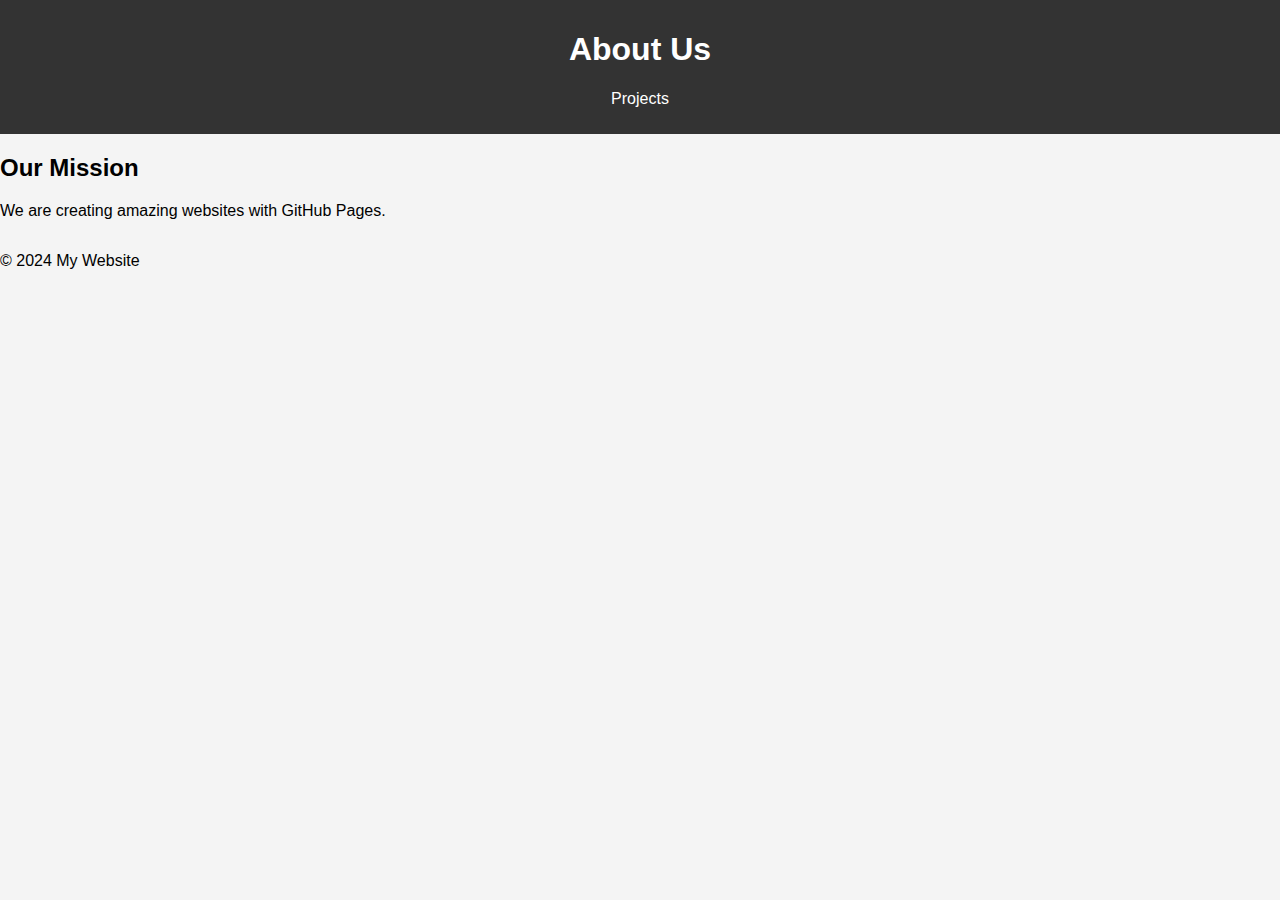
<file: about.html>
<!DOCTYPE html>
<html lang="en">
<head>
    <meta charset="UTF-8">
    <meta name="viewport" content="width=device-width, initial-scale=1.0">
    <title>About Us</title>
    <link rel="stylesheet" href="styles.css">
</head>
<body>
    <header>
        <h1>About Us</h1>
        <nav>
            <ul>
                <li><a href="index.html">Projects</a></li>
            </ul>
        </nav>
    </header>

    <section>
        <h2>Our Mission</h2>
        <p>We are creating amazing websites with GitHub Pages.</p>
    </section>

    <footer>
        <p>&copy; 2024 My Website</p>
    </footer>
</body>
</html>
</file>
<file: styles.css>
body {
    font-family: Calibri, sans-serif;
    margin: 0;
    padding: 0;
    background-color: #f4f4f4;
    display: flex;
    flex-direction: column;
    min-height: 100vh;
}
header {
    background-color: #333;
    color: white;
    padding: 10px 0;
    text-align: center;
}
header nav ul {
    list-style: none;
    padding: 0;
}
header nav ul li {
    display: inline;
    margin: 0 10px;
}
header nav ul li a {
    color: white;
    text-decoration: none;
}
.footer-section {
    background-color: #333;
    color: white;
    text-align: center;
    padding: 0;
}
.content > * {
    margin: 20px;
}
.image-container1 {             /* For home page */
    display: flex;             
    justify-content: center;
    gap: 20px;                 
    align-items: center;          
}
.image-container2 {
    display: flex;              /* Enable Flexbox */
    justify-content: left;
    gap: 20px;                  /* Add space between the images */
    align-items: center;          
}
.responsive-image48p {
    max-width: 48%;             /* Ensure images don't take up the full width */
    height: auto;               /* Maintain aspect ratio */
}
.responsive-image30p {
    max-width: 30%;             
    height: auto;               
}
.responsive-image70p {
    max-width: 70%;             
    height: auto;               
}
.responsive-image40p {
    max-width: 40%;             
    height: auto;               
}
.responsive-image60p {
    max-width: 60%;             
    height: auto;               
}
.responsive-image20p {
    max-width: 20%;             
    height: auto;               
}
.responsive-image25p {
    max-width: 25%;             
    height: auto;               
}

.image-containertopleft {
    display: flex;
    justify-content: flex-start; /* Align items to the left */
    /*align-items: flex-start;      Align items to the top */
    align-items: center;
    gap: 20px;                   /* Optional: Add space between images */
    padding-bottom: 10px;
}
.image-containerbottomleft {
    display: flex;
    justify-content: flex-start; /* Align items to the left */
    /*align-items: flex-end;       /* Align items to the bottom */
    align-items: center;
    gap: 20px;                   /* Optional: Add space between images */
    padding-top: 10px;
}
</file>
